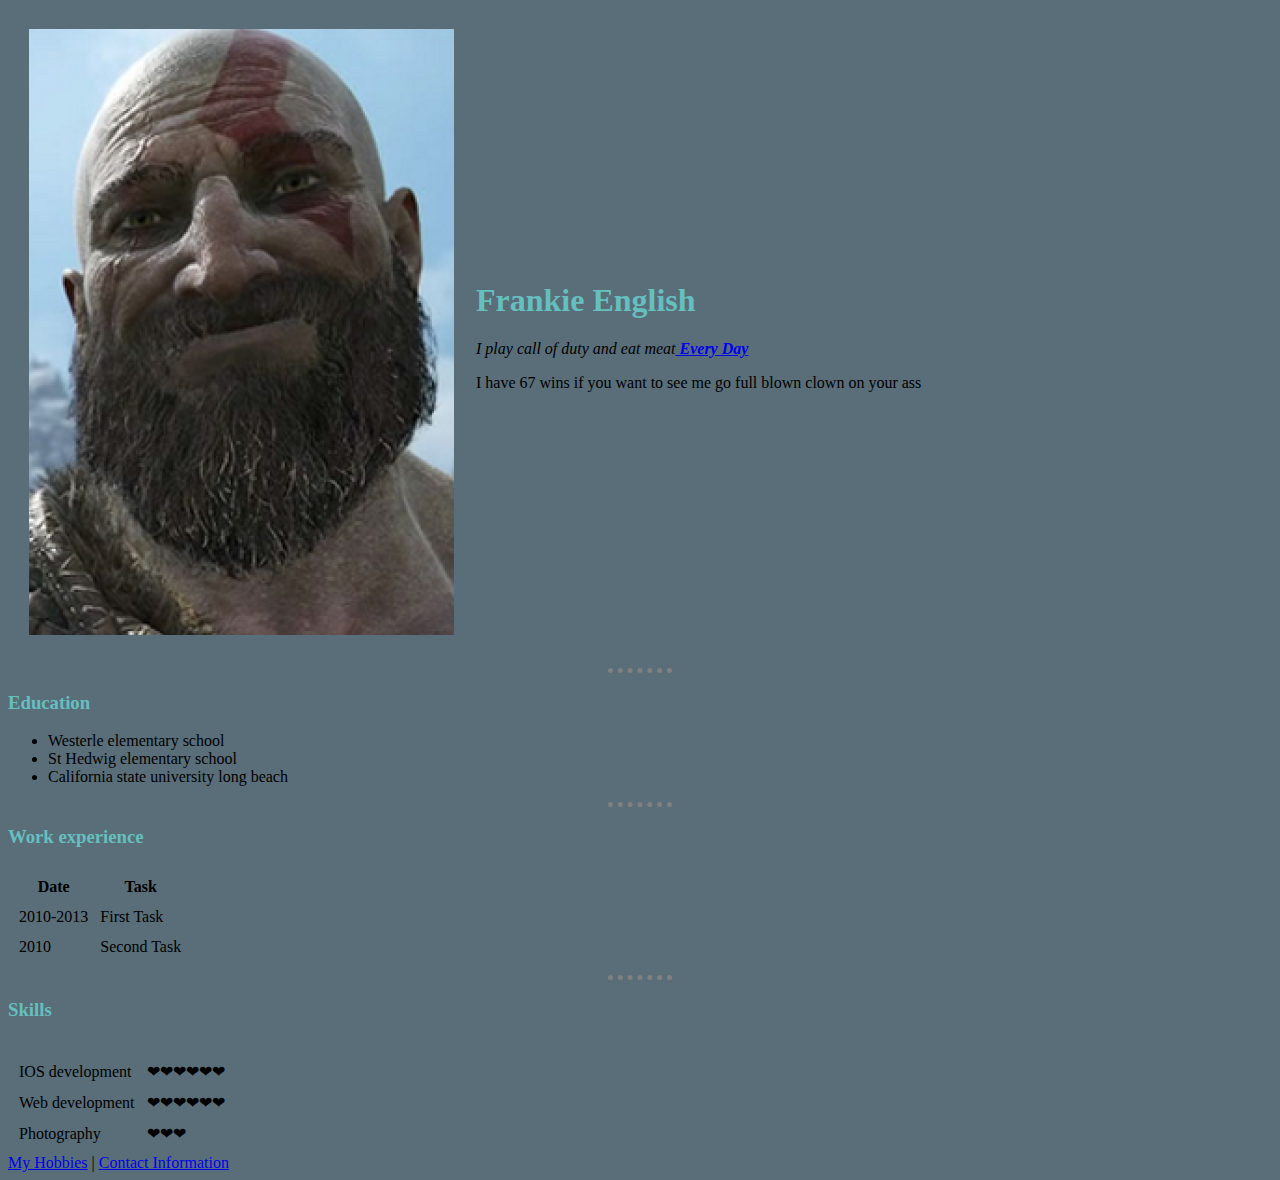
<file: index.html>
<!--tells you what type of HTML you are using, tells it to render as an HTML 5 document-->
<!DOCTYPE html>
<!-- tells the code that the rest of this is HTML-->
<html>
    <!-- head tells the browser how it should handle the page-->
    <!-- meta associates deta to this document, all text is encoded using utf-8 encoding system, anything using unicode can be rendered using utf-8-->
    <head>
        <meta charset="utf-8">
        <title>Frankie's personal site</title>
        
       <link rel="stylesheet" href="css/styles.css">
    </head>

    <!-- you can go into chrome developer tools -> console to see what css is being applied-->
    <!-- use colorhunt.co to find color palletes, search css color codes to find keywords-->
    <body>
        <table cellspacing="20">
            <tr>
                <td><img src="images/kratos.png" alt="Task force 141 from call of duty modern warfare"></td>
                <td><h1>Frankie English</h1>
                    <!-- format text into a paragraph-->
                    <p><em>I play call of duty and eat meat<strong><a href="https://www.youtube.com/watch?v=ZXsQAXx_ao0"> Every Day</a></strong></em></p>
                    <p>I have 67 wins if you want to see me go full blown clown on your ass</p></td>
            </tr>
        </table>
        <!-- you can upload pictures on photobucket if you cant find images on the internet of yourself-->
        <hr>
        <h3>Education</h3>
        <ul>
            <li>Westerle elementary school</li>
            <li>St Hedwig elementary school</li>
            <li>California state university long beach</li>
        </ul>
        <hr>
        <h3>Work experience</h3>
        <table cellspacing="10">
            <thead>
                <tr>
                    <th>Date</th>
                    <th>Task</th>
                </tr>
            </thead>
            <tr>
                <td>2010-2013</td>
                <td>First Task</td>
            </tr>
            <tr>
                <td>2010</td>
                <td>Second Task</td>
            </tr>
        </table>
        <hr>

        <h3>Skills</h3>

        <table cellspacing="10">
            <tr>
                <td>
                        <tr>
                            <td>IOS development</td>
                            <td>❤❤❤❤❤❤</td>
                        </tr>
                        <tr>
                            <td>Web development</td>
                            <td>❤❤❤❤❤❤</td>
                        </tr>
                        <tr>
                            <td>Photography</td>
                            <td>❤❤❤</td>
                        </tr>
                </td>
            </tr>
        </table>



        <a href="hobbies.html">My Hobbies</a> |
        <a href="contact.html">Contact Information</a>
    </body>
</html>
</file>
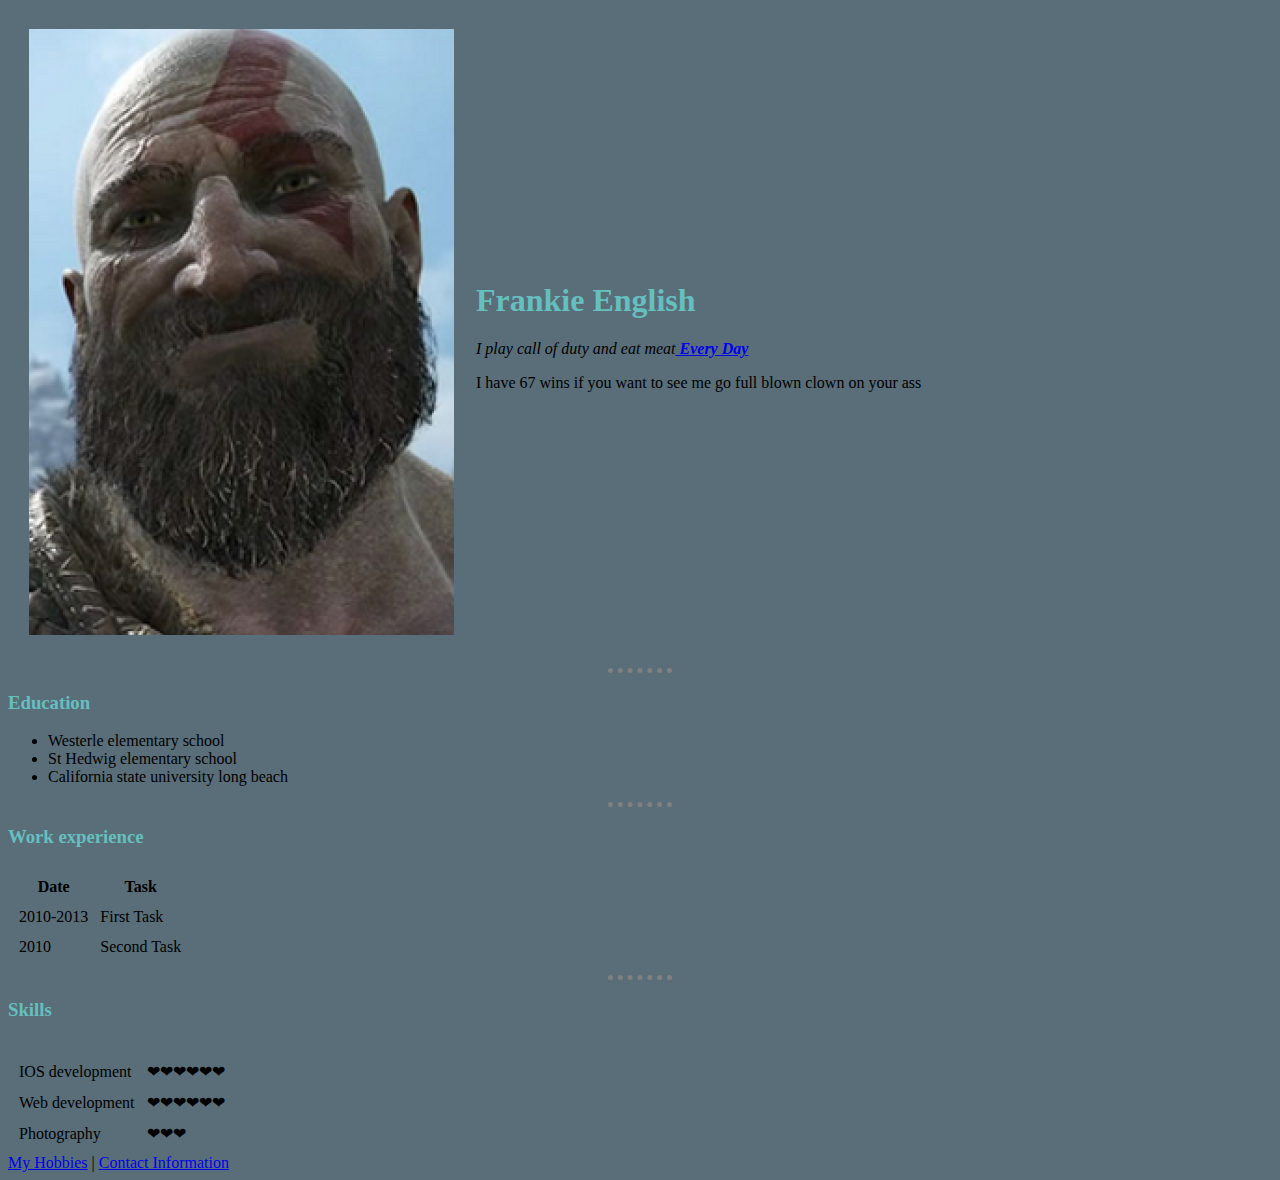
<file: backup.html>
<!--tells you what type of HTML you are using, tells it to render as an HTML 5 document-->
<!DOCTYPE html>
<!-- tells the code that the rest of this is HTML-->
<html>
    <!-- head tells the browser how it should handle the page-->
    <!-- meta associates deta to this document, all text is encoded using utf-8 encoding system, anything using unicode can be rendered using utf-8-->
    <head>
        <meta charset="utf-8">
        <title>Frankie's personal site</title>
        
       <link rel="stylesheet" href="css/styles.css">
    </head>

    <!-- use colorhunt.co to find color palletes, search css color codes to find keywords-->
    <body>
        <table cellspacing="20">
            <tr>
                <td><img src="images/kratos.png" alt="Task force 141 from call of duty modern warfare"></td>
                <td><h1>Frankie English</h1>
                    <!-- format text into a paragraph-->
                    <p><em>I play call of duty and eat meat<strong><a href="https://www.youtube.com/watch?v=ZXsQAXx_ao0"> Every Day</a></strong></em></p>
                    <p>I have 67 wins if you want to see me go full blown clown on your ass</p></td>
            </tr>
        </table>
        <!-- you can upload pictures on photobucket if you cant find images on the internet of yourself-->
        <hr>
        <h3>Education</h3>
        <ul>
            <li>Westerle elementary school</li>
            <li>St Hedwig elementary school</li>
            <li>California state university long beach</li>
        </ul>
        <hr>
        <h3>Work experience</h3>
        <table cellspacing="10">
            <thead>
                <tr>
                    <th>Date</th>
                    <th>Task</th>
                </tr>
            </thead>
            <tr>
                <td>2010-2013</td>
                <td>First Task</td>
            </tr>
            <tr>
                <td>2010</td>
                <td>Second Task</td>
            </tr>
        </table>
        <hr>

        <h3>Skills</h3>

        <table cellspacing="10">
            <tr>
                <td>
                        <tr>
                            <td>IOS development</td>
                            <td>❤❤❤❤❤❤</td>
                        </tr>
                        <tr>
                            <td>Web development</td>
                            <td>❤❤❤❤❤❤</td>
                        </tr>
                        <tr>
                            <td>Photography</td>
                            <td>❤❤❤</td>
                        </tr>
                </td>
            </tr>
        </table>



        <a href="hobbies.html">My Hobbies</a> |
        <a href="contact.html">Contact Information</a>
    </body>
</html>
</file>
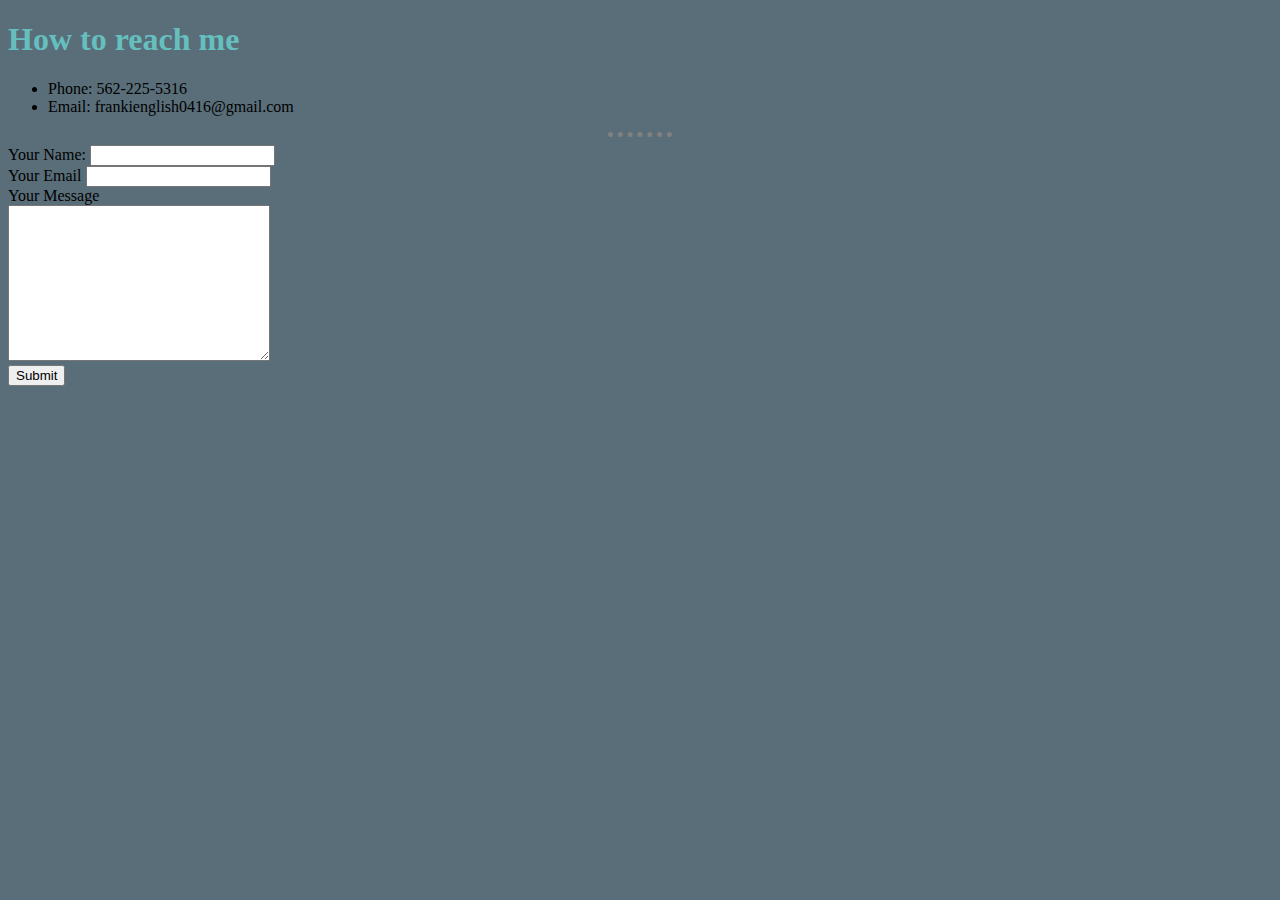
<file: contact.html>
<!DOCTYPE html>
<html lang="en">
<head>
    <meta charset="UTF-8">
    <title>Frankie English Contact Information</title>
    <link rel="stylesheet" href="css/styles.css">
</head>
<body>
    <h1>How to reach me</h1>
    <ul>
        <li>Phone: 562-225-5316</li>
        <li>Email: frankienglish0416@gmail.com</li>
    </ul>
    <hr>
    
    <form action="mailto:frankienglish0416@gmail.com" method="post" enctype="text/plain">
        <label>Your Name:</label>
        <input type="text" name ="yourName" value=""><br>
        <label>Your Email</label>
        <input type="email" name ="yourEmail" value=""><br>
        <label>Your Message</label><br>
        <textarea name="name" rows="10" cols="30"></textarea><br>
        <input type="submit" name ="yourMessage">
    </form>
</body>
</html>
</file>
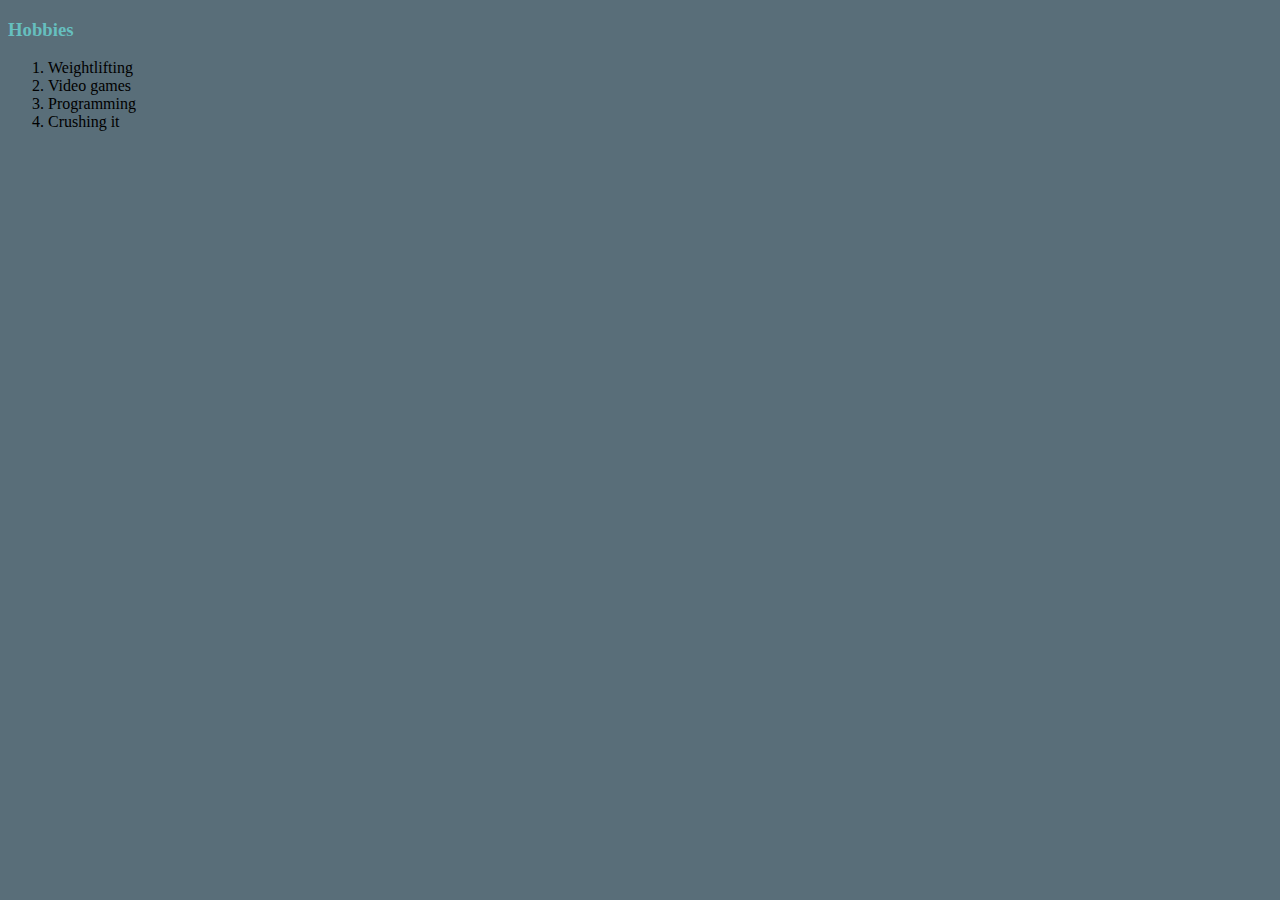
<file: hobbies.html>
<!DOCTYPE html>
<head>
    <meta charset="UTF-8">
    <title>Frankie's Hobbies</title>
    <link rel="stylesheet" href="css/styles.css">
</head>
<body>
    <h3>Hobbies</h3>
    <ol>
        <li>Weightlifting</li>
        <li>Video games</li>
        <li>Programming</li>
        <li>Crushing it</li>
    </ol>
</body>
</html>
</file>
<file: css/styles.css>
body {
    background-color: #596e79;
}

hr{
    border-style: dotted none none;
    border-width: 5px;
    border-color: grey;
    width: 5%;
}

h1{
    color: #66bfbf;
}

h3{
    color: #66bfbf;
}
</file>
